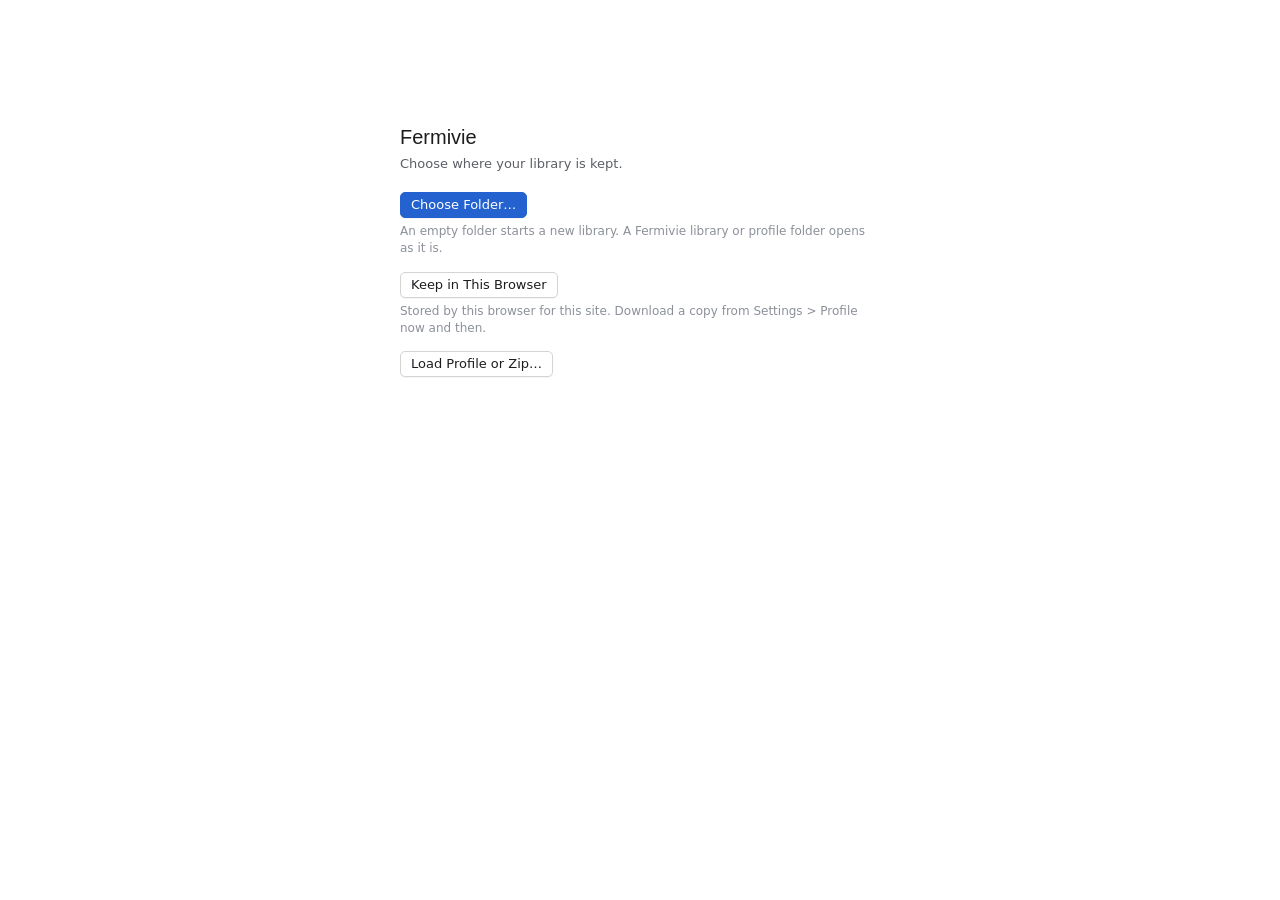
<file: index.html>
<!doctype html>
<html lang="en">
<head>
<meta charset="utf-8">
<meta http-equiv="Content-Security-Policy" content="default-src 'self'; script-src 'self'; style-src 'self' 'unsafe-inline'; img-src 'self' data: blob:; font-src 'self' data:; connect-src 'self' blob: data: https://arxiv.org https://export.arxiv.org https://api.crossref.org https://api.openalex.org https://api.datacite.org https://api.semanticscholar.org https://www.ebi.ac.uk https://inspirehep.net https://journals.aps.org; worker-src 'self' blob:; frame-src 'none'; object-src 'none'; base-uri 'self'; form-action 'none'">
<meta name="referrer" content="no-referrer">
<meta name="viewport" content="width=device-width, initial-scale=1">
<!--pm-settings-->
<script src="js/boot.js?v=11"></script>
<title>Fermivie</title>
<link rel="icon" href="data:,">
<link rel="stylesheet" href="css/base.css?v=11">
<link rel="stylesheet" href="css/library.css?v=11">
<link rel="stylesheet" href="css/reader.css?v=11">
<link rel="stylesheet" href="css/palette.css?v=11">
<link rel="stylesheet" href="css/settings.css?v=11">
<link rel="stylesheet" href="css/web.css?v=11">
</head>
<body>
<div id="app">
  <nav id="tabbar" class="tabbar" role="tablist" aria-label="Open tabs"></nav>
  <section id="view-library" class="view" aria-label="Library" hidden></section>
  <section id="view-reader" class="view" aria-label="Reader" hidden></section>
  <section id="view-settings" class="view" aria-label="Settings" hidden></section>
</div>
<div id="dropzone" class="dropzone" hidden><div class="dropzone__box"><b>Drop PDFs to add them</b><span id="dropzoneScope"></span></div></div>
<div id="overlay-root"></div>
<div id="toast" class="toast" role="status" aria-live="polite" hidden></div>
<script src="vendor/pdf.min.js"></script>
<script type="module" src="js/app.js?v=11"></script>
</body>
</html>
</file>
<file: css/base.css>
/* Fermivie — tokens, shell, shared controls. Plain desktop look (see CONTRACT.md §6). */
:root {
  color-scheme: light;
  --font: -apple-system, BlinkMacSystemFont, "Segoe UI", system-ui, sans-serif;
  --mono: ui-monospace, "SF Mono", Menlo, Consolas, monospace;

  --bg: #ffffff;            /* content panes, table */
  --bg-side: #f4f4f3;       /* sidebars */
  --bg-bar: #ececea;        /* tab bar, toolbars */
  --bg-input: #ffffff;
  --bg-sunken: #f7f7f6;
  --row-alt: #f8f8f7;
  --hover: rgba(0, 0, 0, .06);
  --active: rgba(0, 0, 0, .1);
  --line: #d4d4d1;
  --line-soft: #e5e5e2;
  --text: #1d1d1f;
  --text-2: #5c5f66;
  --text-3: #8c9099;
  --accent: #2462d0;
  --accent-text: #1f56b8;
  --sel: #2462d0;
  --sel-text: #ffffff;
  --sel-weak: #d9e3f5;
  --focus: #3b78e7;
  --danger: #b3261e;
  --ok: #217a45;
  --warn: #8a5a00;
  --paper-bg: #d8d8d5;     /* behind PDF pages */
  --shadow-pop: 0 10px 28px rgba(0, 0, 0, .18), 0 0 0 1px rgba(0, 0, 0, .08);

  /* mark colours come from js/marktypes.js (class mt-<type>); these are fallbacks */
  --q: #d49a12;  --q-bg: rgba(212, 154, 18, .26);
  --r: #cf5683;  --r-bg: rgba(207, 86, 131, .26);
  --e: #2a9c85;  --e-bg: rgba(42, 156, 133, .26);
  --mt: #7b8595; --mt-ink: #4c5463; --mt-tag: #4c5463; --mt-wash: rgba(123,133,149,.26); --mt-soft: rgba(123,133,149,.08);
  --ctl-shadow: 0 1px 0 rgba(0, 0, 0, .04);

  /* sizes (Settings > Appearance > Density) */
  --tab-h: 34px; --bar-h: 36px; --row-h: 24px; --ctl-h: 26px;
  --vtabs-w: 220px;
}
/* dark: follows the system unless Settings forces a theme (<html data-theme="light|dark">) */
@media (prefers-color-scheme: dark) {
  :root:not([data-theme="light"]) {
    color-scheme: dark;
    --bg: #1e1e1e;
    --bg-side: #252525;
    --bg-bar: #2b2b2b;
    --bg-input: #1a1a1a;
    --bg-sunken: #222;
    --row-alt: #222222;
    --hover: rgba(255, 255, 255, .07);
    --active: rgba(255, 255, 255, .12);
    --line: #3b3b3b;
    --line-soft: #313131;
    --text: #e6e6e6;
    --text-2: #a7a9ad;
    --text-3: #7d8086;
    --accent: #5b95f0;
    --accent-text: #7aa9f3;
    --sel: #2f63c4;
    --sel-text: #ffffff;
    --sel-weak: #2a3a55;
    --focus: #5b95f0;
    --danger: #f08070;
    --ok: #63c08a;
    --warn: #e0b050;
    --paper-bg: #3a3a3a;
    --shadow-pop: 0 12px 30px rgba(0, 0, 0, .5), 0 0 0 1px rgba(255, 255, 255, .08);
    --ctl-shadow: none;
    --mt-ink: #aeb6c3;
  }
}
:root[data-theme="dark"] {
  color-scheme: dark;
  --bg: #1e1e1e;
  --bg-side: #252525;
  --bg-bar: #2b2b2b;
  --bg-input: #1a1a1a;
  --bg-sunken: #222;
  --row-alt: #222222;
  --hover: rgba(255, 255, 255, .07);
  --active: rgba(255, 255, 255, .12);
  --line: #3b3b3b;
  --line-soft: #313131;
  --text: #e6e6e6;
  --text-2: #a7a9ad;
  --text-3: #7d8086;
  --accent: #5b95f0;
  --accent-text: #7aa9f3;
  --sel: #2f63c4;
  --sel-text: #ffffff;
  --sel-weak: #2a3a55;
  --focus: #5b95f0;
  --danger: #f08070;
  --ok: #63c08a;
  --warn: #e0b050;
  --paper-bg: #3a3a3a;
  --shadow-pop: 0 12px 30px rgba(0, 0, 0, .5), 0 0 0 1px rgba(255, 255, 255, .08);
  --ctl-shadow: none;
  --mt-ink: #aeb6c3;
}
:root[data-theme="light"] { color-scheme: light; }

* { box-sizing: border-box; }
[hidden] { display: none !important; }
html, body { height: 100%; margin: 0; }
body { background: var(--bg); color: var(--text); font: 13px/1.4 var(--font); overflow: hidden; -webkit-font-smoothing: antialiased; }
button, input, select, textarea { font: inherit; color: inherit; }
button { cursor: default; }
a { color: var(--accent-text); text-decoration: none; }
a:hover { text-decoration: underline; }
kbd { font: 11px var(--mono); color: var(--text-3); }
:focus-visible { outline: 2px solid var(--focus); outline-offset: 1px; }
.sr { position: absolute; width: 1px; height: 1px; overflow: hidden; clip: rect(0 0 0 0); white-space: nowrap; }
.num { font-variant-numeric: tabular-nums; }
.muted { color: var(--text-2); }
.faint { color: var(--text-3); }
.grow { flex: 1; }

/* ------------------------------------------------------------------ shell */
#app { height: 100%; display: flex; flex-direction: column; }
.view { flex: 1; min-height: 0; min-width: 0; display: flex; flex-direction: column; }

/* tab bar (top). Settings > General > Tabs can move it down the left side: see "vertical tabs" below */
.tabbar { height: var(--tab-h); flex: none; display: flex; align-items: stretch; background: var(--bg-bar); border-bottom: 1px solid var(--line); }
.tabbar__list { flex: 1; min-width: 0; display: flex; align-items: stretch; overflow-x: auto; overflow-y: hidden; scrollbar-width: none; }
.tabbar__list::-webkit-scrollbar { display: none; }
.tabbar__searchbtn { flex: none; align-self: center; margin: 0 4px 0 2px; }
.tabbar__more { flex: none; align-self: center; margin-left: 2px; }
.tab { position: relative; display: flex; align-items: center; gap: 7px; flex: none; min-width: 0; max-width: 240px; padding: 0 8px 0 12px; border: 0; border-right: 1px solid var(--line); background: transparent; color: var(--text-2); white-space: nowrap; }
.tab:hover { background: var(--hover); color: var(--text); }
.tab[aria-selected="true"] { background: var(--bg); color: var(--text); }
.tab--library { padding-right: 14px; font-weight: 600; }
.tab--settings { padding: 0 11px; }
.tab__text { display: flex; flex-direction: column; min-width: 0; flex: 1; }
.tab__label { overflow: hidden; text-overflow: ellipsis; }
.tab--paper { flex: 0 1 auto; min-width: 104px; }      /* top bar: paper tabs shrink before the strip scrolls */
.tab__ver { margin-right: 3px; font-size: 12px; color: var(--text-3); }
.tab[aria-selected="true"] .tab__ver { color: var(--text-2); }
.tab__sub { display: none; }
.tab__close { width: 18px; height: 18px; flex: none; display: grid; place-items: center; border: 0; border-radius: 3px; background: transparent; color: var(--text-3); padding: 0; }
.tab__close:hover { background: var(--active); color: var(--text); }
.tab svg.ic { width: 15px; height: 15px; flex: none; }

/* ------------------------------------------------------------------ controls */
.ic { width: 16px; height: 16px; display: block; stroke: currentColor; fill: none; stroke-width: 1.5; stroke-linecap: round; stroke-linejoin: round; }
.btn { height: var(--ctl-h); display: inline-flex; align-items: center; gap: 6px; padding: 0 10px; border: 1px solid var(--line); border-radius: 5px; background: var(--bg-input); color: var(--text); white-space: nowrap; box-shadow: var(--ctl-shadow); font-weight: 500; }
.btn .ic { width: 15px; height: 15px; color: var(--text-2); }
.btn--primary .ic { color: inherit; }
.btn:hover { background: var(--bg-sunken); }
.btn:active { background: var(--active); }
.btn:disabled { opacity: .5; }
.btn--primary { background: var(--accent); border-color: var(--accent); color: #fff; }
.btn--primary:hover { background: var(--accent); filter: brightness(1.06); }
.btn--danger { color: var(--danger); }
.btn--small { height: 22px; padding: 0 8px; font-size: 12px; }
.ibtn { width: 28px; height: var(--ctl-h); display: inline-grid; place-items: center; border: 1px solid transparent; border-radius: 5px; background: transparent; color: var(--text-2); padding: 0; }
.ibtn:hover { background: var(--hover); color: var(--text); }
.ibtn:active { background: var(--active); color: var(--text); }
.ibtn[aria-pressed="true"] { background: var(--bg-input); border-color: var(--line); color: var(--text); box-shadow: var(--ctl-shadow); }

/* segmented control: related buttons sharing one frame (zoom, tool switch) */
.segctl { display: inline-flex; align-items: stretch; height: var(--ctl-h); border: 1px solid var(--line); border-radius: 5px; background: var(--bg-input); box-shadow: var(--ctl-shadow); }
.segctl > .zoomwrap { display: flex; }
.segctl__btn { display: inline-flex; align-items: center; gap: 5px; height: 100%; padding: 0 9px; border: 0; border-left: 1px solid var(--line-soft); background: transparent; color: var(--text-2); font-weight: 500; white-space: nowrap; }
.segctl > :first-child, .segctl > :first-child .segctl__btn { border-left: 0; border-radius: 4px 0 0 4px; }
.segctl > :last-child { border-radius: 0 4px 4px 0; }
.segctl__btn:hover { background: var(--hover); color: var(--text); }
.segctl__btn--icon { padding: 0 6px; }
.segctl__btn .ic { width: 15px; height: 15px; }
.segctl__btn[aria-checked="true"] { background: var(--active); color: var(--text); }
.ibtn:disabled { opacity: .4; }
.input, .select, .textarea { height: var(--ctl-h); padding: 0 8px; border: 1px solid var(--line); border-radius: 4px; background: var(--bg-input); color: var(--text); }
.input:focus, .select:focus, .textarea:focus { outline: none; border-color: var(--focus); box-shadow: 0 0 0 2px color-mix(in srgb, var(--focus) 25%, transparent); }
.textarea { height: auto; padding: 6px 8px; line-height: 1.45; resize: vertical; }
.select { padding-right: 22px; appearance: none; background-image: linear-gradient(45deg, transparent 50%, var(--text-3) 50%), linear-gradient(135deg, var(--text-3) 50%, transparent 50%); background-position: calc(100% - 12px) 55%, calc(100% - 8px) 55%; background-size: 4px 4px; background-repeat: no-repeat; }
.search { position: relative; display: flex; align-items: center; }
.search .ic { position: absolute; left: 7px; width: 14px; height: 14px; color: var(--text-3); pointer-events: none; }
.search .input { padding-left: 26px; width: 100%; }
.toolbar { height: var(--bar-h); flex: none; display: flex; align-items: center; gap: 4px; padding: 0 8px; background: var(--bg-bar); border-bottom: 1px solid var(--line); }
.toolbar__sep { width: 1px; height: 18px; background: var(--line); margin: 0 4px; }
.splitter { width: 5px; margin: 0 -2px; flex: none; cursor: col-resize; position: relative; z-index: 5; }
.splitter:hover, .splitter.dragging { background: color-mix(in srgb, var(--focus) 35%, transparent); }
.sq { display: inline-block; width: 3px; height: 12px; flex: none; background: var(--mt); }
.tlabel { color: var(--mt-ink); font-weight: 600; }
.empty { color: var(--text-2); padding: 28px 20px; text-align: center; line-height: 1.5; }

/* ------------------------------------------------------------------ menus, popovers, dialogs */
#overlay-root { position: fixed; inset: 0; pointer-events: none; z-index: 1000; }
#overlay-root > * { pointer-events: auto; }
.menu { position: fixed; min-width: 180px; max-width: 320px; max-height: calc(100vh - 16px); overflow-y: auto; padding: 4px; border-radius: 6px; background: var(--bg); box-shadow: var(--shadow-pop); font-size: 13px; outline: none; }
.menu__item { display: flex; align-items: center; gap: 8px; width: 100%; height: 24px; padding: 0 10px 0 8px; border: 0; border-radius: 4px; background: transparent; text-align: left; color: var(--text); white-space: nowrap; }
.menu__item:disabled { color: var(--text-3); }
.menu__item.is-active:not(:disabled) { background: var(--sel); color: var(--sel-text); }
.menu__item.is-active:not(:disabled) kbd, .menu__item.is-active:not(:disabled) .menu__chev { color: inherit; opacity: .8; }
.menu__check { width: 14px; flex: none; text-align: center; }
.menu__label { flex: 1; overflow: hidden; text-overflow: ellipsis; }
.menu__chev { color: var(--text-3); }
.menu__sep { height: 1px; margin: 4px 6px; background: var(--line-soft); }
.menu__head { padding: 4px 10px 2px 30px; font-size: 12px; color: var(--text-3); }
.popover { position: fixed; padding: 12px; border-radius: 6px; background: var(--bg); box-shadow: var(--shadow-pop); }
.scrim { position: fixed; inset: 0; background: rgba(0, 0, 0, .25); display: grid; place-items: center; }
.dialog { width: min(420px, calc(100vw - 32px)); padding: 18px 18px 14px; border-radius: 8px; background: var(--bg); box-shadow: var(--shadow-pop); }
.dialog h2 { margin: 0 0 6px; font-size: 14px; font-weight: 600; }
.dialog p { margin: 0 0 12px; color: var(--text-2); line-height: 1.45; }
.dialog .input, .dialog .textarea { width: 100%; margin-bottom: 12px; }
.dialog__actions { display: flex; justify-content: flex-end; gap: 8px; }

.toast { position: fixed; left: 50%; bottom: 18px; transform: translateX(-50%); z-index: 1100; max-width: min(560px, calc(100vw - 32px)); padding: 7px 12px; border-radius: 6px; background: #2b2b2b; color: #f2f2f2; font-size: 12.5px; box-shadow: var(--shadow-pop); }
.toast.is-error { background: #6b1d17; }

.dropzone { position: fixed; inset: 0; z-index: 900; display: grid; place-items: center; background: color-mix(in srgb, var(--accent) 12%, transparent); border: 2px dashed var(--accent); pointer-events: none; }
.dropzone__box { display: flex; flex-direction: column; align-items: center; gap: 4px; padding: 16px 22px; border-radius: 8px; background: var(--bg); box-shadow: var(--shadow-pop); }
.dropzone__box span { color: var(--text-2); font-size: 12px; }

@media (prefers-reduced-motion: reduce) { * { animation: none !important; transition: none !important; } }

/* ------------------------------------------------------------------ mark types editor */
.mte-editor { width: min(720px, calc(100vw - 32px)); padding: 0; display: flex; flex-direction: column; max-height: calc(100vh - 48px); }
.mte-head { padding: 16px 18px 10px; border-bottom: 1px solid var(--line-soft); }
.mte-head h2 { margin: 0 0 4px; font-size: 14px; font-weight: 600; }
.mte-head p { margin: 0; color: var(--text-2); font-size: 12.5px; line-height: 1.45; }
.mte-body { display: flex; min-height: 0; flex: 1; }
.mte-side { width: 210px; flex: none; display: flex; flex-direction: column; border-right: 1px solid var(--line-soft); background: var(--bg-side); }
.mte-list { flex: 1; overflow: auto; padding: 6px; }
.mte-row { display: flex; align-items: center; gap: 8px; width: 100%; height: 28px; padding: 0 8px 0 0; border: 0; border-radius: 4px; background: transparent; text-align: left; color: var(--text); }
.mte-row:hover { background: var(--hover); }
.mte-row[aria-selected="true"] { background: var(--sel-weak); }
.mte-row__rule { width: 3px; align-self: stretch; margin: 5px 0; background: var(--mt); border-radius: 0; }
.mte-row__name { flex: 1; overflow: hidden; text-overflow: ellipsis; white-space: nowrap; color: var(--mt-ink); font-weight: 600; }
.mte-row__meta { font-size: 11.5px; color: var(--text-3); }
.mte-sidefoot { padding: 8px; border-top: 1px solid var(--line-soft); }
.mte-form { flex: 1; overflow: auto; padding: 14px 18px; display: flex; flex-direction: column; gap: 12px; }
.mte-field { display: flex; flex-direction: column; gap: 4px; }
.mte-field__lbl { font-size: 12px; font-weight: 600; color: var(--text-2); }
.mte-field__hint { font-size: 11.5px; color: var(--text-3); line-height: 1.4; }
.mte-field .input, .mte-field .textarea { width: 100%; }
.mte-two { display: grid; grid-template-columns: 1fr 1fr; gap: 12px; }
.mte-swatches { display: flex; gap: 6px; flex-wrap: wrap; }
.mte-swatch { width: 26px; height: 20px; border: 1px solid var(--line); border-radius: 4px; padding: 3px; background: var(--bg-input); }
.mte-swatch::before { content: ""; display: block; width: 100%; height: 100%; border-radius: 2px; background: var(--sw); }
.mte-swatch[aria-checked="true"] { border-color: var(--text); box-shadow: 0 0 0 1px var(--text); }
.mte-checks { display: flex; flex-direction: column; gap: 6px; font-size: 13px; }
.mte-check { display: flex; align-items: center; gap: 6px; }
.mte-formfoot { display: flex; gap: 6px; align-items: center; padding-top: 4px; }
.mte-err { margin: 0; color: var(--danger); font-size: 12.5px; }
.mte-editor .dialog__actions { padding: 10px 18px 14px; border-top: 1px solid var(--line-soft); align-items: center; }
@media (max-width: 640px) { .mte-body { flex-direction: column; } .mte-side { width: auto; max-height: 160px; border-right: 0; border-bottom: 1px solid var(--line-soft); } .mte-two { grid-template-columns: 1fr; } }

/* keyboard shortcuts sheet */
.dialog--keys { width: min(560px, calc(100vw - 32px)); }
.keys { display: grid; grid-template-columns: max-content 1fr; gap: 5px 16px; margin: 10px 0 14px; font-size: 12.5px; max-height: 60vh; overflow: auto; }
.keys__head { grid-column: 1 / -1; font-weight: 600; color: var(--text-2); margin-top: 8px; padding-bottom: 3px; border-bottom: 1px solid var(--line-soft); }
.keys__k { font: 12px var(--mono); color: var(--text); white-space: nowrap; }
.keys__v { color: var(--text-2); }

.tab.is-dragging { opacity: .5; }
.tab.is-drop-before { box-shadow: inset 2px 0 0 var(--accent); }
.tab.is-drop-after { box-shadow: inset -2px 0 0 var(--accent); }

/* ------------------------------------------------------------------ vertical tabs (<html data-tabs="vertical">) */
:root[data-tabs="vertical"] #app { flex-direction: row; }
.tabbar--v { position: relative; width: var(--vtabs-w); height: auto; flex-direction: column; border-bottom: 0; border-right: 1px solid var(--line); background: var(--bg-side); }
.tabbar--v .tabbar__list { flex-direction: column; overflow-x: hidden; overflow-y: auto; padding: 2px 6px 6px; gap: 1px; scrollbar-width: thin; }
.tabbar--v .tab { max-width: none; min-width: 0; width: 100%; flex: none; gap: 8px; min-height: 28px; padding: 4px 4px 4px 8px; border: 0; border-radius: 4px; color: var(--text); text-align: left; }
.tabbar--v .tab:hover { background: var(--hover); }
.tabbar--v .tab[aria-selected="true"] { background: var(--sel-weak); color: var(--text); }
.tabbar--v .tab--library { padding-right: 8px; font-weight: 400; }
.tabbar--v .tab--paper { align-items: flex-start; }
.tabbar--v .tab--paper > svg.ic { margin-top: 1px; color: var(--text-3); }
.tabbar--v .tab__label { white-space: normal; display: -webkit-box; -webkit-box-orient: vertical; -webkit-line-clamp: 2; line-height: 1.3; overflow-wrap: anywhere; }
.tabbar--v .tab--fixed .tab__label { display: block; white-space: nowrap; }
.tabbar--v .tab__sub { display: block; overflow: hidden; text-overflow: ellipsis; white-space: nowrap; font-size: 12px; color: var(--text-3); }
.tabbar--v .tab__close { visibility: hidden; margin-left: auto; }
.tabbar--v .tab:hover .tab__close, .tabbar--v .tab[aria-selected="true"] .tab__close, .tabbar--v .tab:focus-visible .tab__close { visibility: visible; }
.tabbar--v .tab.is-drop-before { box-shadow: inset 0 2px 0 var(--accent); }
.tabbar--v .tab.is-drop-after { box-shadow: inset 0 -2px 0 var(--accent); }
.tabbar__sep { flex: none; height: 1px; margin: 5px 4px; background: var(--line-soft); }
.tabbar__top { flex: none; height: var(--bar-h); display: flex; align-items: center; padding: 0 6px; margin-bottom: 4px; background: var(--bg-bar); border-bottom: 1px solid var(--line); }
.tabbar__search { flex: 1; min-width: 0; display: flex; align-items: center; gap: 7px; height: var(--ctl-h); padding: 0 8px; border: 1px solid var(--line); border-radius: 5px; background: var(--bg-input); color: var(--text-3); text-align: left; box-shadow: var(--ctl-shadow); }
.tabbar__search:hover { color: var(--text-2); }
.tabbar__search .ic { width: 14px; height: 14px; flex: none; }
.tabbar__searchlabel { flex: 1; }
.tabbar__foot { flex: none; display: flex; justify-content: flex-end; padding: 4px 6px; border-top: 1px solid var(--line-soft); }
.tabbar__splitter { position: absolute; top: 0; bottom: 0; right: -3px; width: 6px; cursor: col-resize; z-index: 6; }
.tabbar__splitter:hover, .tabbar__splitter.dragging { background: color-mix(in srgb, var(--focus) 35%, transparent); }
/* narrowed to icons */
.tabbar--v.is-min { width: 46px; }
.tabbar--v.is-min .tabbar__list { padding: 2px 5px 6px; }
.tabbar--v.is-min .tab { justify-content: center; padding: 6px 0; }
.tabbar--v.is-min .tab__text, .tabbar--v.is-min .tab__label, .tabbar--v.is-min .tab__close,
.tabbar--v.is-min .tabbar__searchlabel, .tabbar--v.is-min .tabbar__search kbd { display: none; }
.tabbar--v.is-min .tabbar__top { padding: 0 5px; }
.tabbar--v.is-min .tabbar__search { justify-content: center; padding: 0; }
.tabbar--v.is-min .tabbar__foot { justify-content: center; }
.tabbar--v.is-min-preview { opacity: .6; }

/* ------------------------------------------------------------------ compact density (<html data-density="compact">) */
:root[data-density="compact"] { --tab-h: 29px; --bar-h: 31px; --row-h: 20px; --ctl-h: 22px; }
:root[data-density="compact"] .menu__item { height: 22px; }
:root[data-density="compact"] .lib-row, :root[data-density="compact"] .lib-thead, :root[data-density="compact"] .coll-row { height: var(--row-h); }
:root[data-density="compact"] .tabbar--v .tab { min-height: 24px; padding-top: 2px; padding-bottom: 2px; }
</file>
<file: css/library.css>
/* Library view (CONTRACT.md §5.1, §6). Tokens from base.css only. */
.lib { flex: 1; min-height: 0; display: flex; flex-direction: column; position: relative; }
.lib-toolbar .lib-search { flex: 0 1 300px; width: 300px; min-width: 110px; max-width: 40vw; }
.lib-toolbar > .ibtn, .lib-toolbar > .btn { flex: none; }   /* icon buttons keep 28 px; the search field gives way */
.lib-toolbar .btn .ic { width: 14px; height: 14px; }
.lib-only-narrow-pane, .lib-only-narrow-side { display: none !important; }
.lib.is-narrow-pane .lib-only-narrow-pane, .lib.is-narrow-side .lib-only-narrow-side { display: inline-grid !important; }

.lib-body { flex: 1; min-height: 0; display: flex; position: relative; overflow: hidden; }

/* ------------------------------------------------------------------ collections */
.lib-side { flex: none; min-width: 0; display: flex; flex-direction: column; background: var(--bg-side); border-right: 1px solid var(--line); overflow-y: auto; padding: 6px 0 12px; }
.lib-coll { outline: none; }
.coll-row { display: flex; align-items: center; gap: 6px; height: 24px; padding-right: 10px; color: var(--text); white-space: nowrap; user-select: none; }
.coll-row:hover { background: var(--hover); }
.coll-row .ic { width: 15px; height: 15px; flex: none; color: var(--text-2); }
.coll-row.is-sel { background: var(--sel-weak); }
.lib-side:focus-within .coll-row.is-sel { background: var(--sel); color: var(--sel-text); }
.lib-side:focus-within .coll-row.is-sel .ic, .lib-side:focus-within .coll-row.is-sel .coll-count { color: var(--sel-text); }
.coll-row.is-drop { background: var(--sel-weak); box-shadow: inset 0 0 0 1px var(--sel); }
.coll-twisty { width: 12px; flex: none; display: grid; place-items: center; color: var(--text-3); }
.coll-twisty .ic { width: 11px; height: 11px; color: inherit; }
.coll-label { flex: 1; min-width: 0; overflow: hidden; text-overflow: ellipsis; }
.coll-count { flex: none; color: var(--text-3); font-size: 12px; }
.coll-head { display: flex; align-items: center; height: 26px; margin-top: 10px; padding: 0 4px 0 12px; font-size: 12px; font-weight: 600; color: var(--text-2); }
.coll-head .coll-add { width: 22px; height: 22px; }
.coll-head .coll-add .ic { width: 14px; height: 14px; }
.coll-hint { padding: 2px 12px 2px 26px; font-size: 12px; color: var(--text-3); }
.lib-tags { padding: 0 0 4px; }
.tag-cloud { display: flex; flex-wrap: wrap; gap: 2px 10px; padding: 2px 12px; }
.tag-link { border: 0; background: none; padding: 1px 0; font-size: 12px; color: var(--text-2); text-align: left; }
.tag-link:hover { color: var(--text); text-decoration: underline; }
.tag-link.is-on { color: var(--accent-text); font-weight: 600; }

/* ------------------------------------------------------------------ item table */
.lib-main { flex: 1; min-width: 0; display: flex; flex-direction: column; background: var(--bg); overflow-x: auto; overflow-y: hidden; }
.lib-thead, .lib-row { display: grid; grid-template-columns: var(--lib-cols); min-width: var(--lib-minw); }
.lib-thead { flex: none; height: 24px; border-bottom: 1px solid var(--line); background: var(--bg); font-size: 12px; color: var(--text-2); user-select: none; }
.th { position: relative; display: flex; align-items: center; gap: 4px; padding: 0 8px; border-right: 1px solid var(--line-soft); min-width: 0; white-space: nowrap; }
.th:hover { background: var(--hover); }
.th.is-sorted { color: var(--text); font-weight: 600; }
.th__label { overflow: hidden; text-overflow: ellipsis; }
.th__dir { width: 11px; height: 11px; flex: none; color: var(--text-2); }
.th__grip { position: absolute; top: 0; right: -3px; width: 6px; height: 100%; cursor: col-resize; z-index: 2; }
.lib-thead { overflow: hidden; }   /* the last column's grip must not add a sideways scroll */
.lib-tbody { flex: 1; min-height: 0; overflow-y: auto; outline: none; min-width: var(--lib-minw); }
.lib-row { height: 24px; align-items: center; color: var(--text); user-select: none; }
.lib-row.is-alt { background: var(--row-alt); }
.lib-row.is-sel { background: var(--sel-weak); }
.lib-tbody:focus .lib-row.is-sel { background: var(--sel); color: var(--sel-text); }
.lib-tbody:focus .lib-row.is-sel .td__note, .lib-tbody:focus .lib-row.is-sel .td { color: var(--sel-text); }
.lib-row.is-trashed .td { color: var(--text-3); }
.td { min-width: 0; padding: 0 8px; overflow: hidden; text-overflow: ellipsis; white-space: nowrap; }
.td--authors, .td--venue, .td--added { color: var(--text-2); }
.td--title { display: flex; align-items: baseline; gap: 8px; }
.td__text { min-width: 0; overflow: hidden; text-overflow: ellipsis; }
.td__note { flex: none; font-size: 12px; color: var(--text-3); }
.td__text sub, .td__text sup, .ip-title sub, .ip-title sup { font-size: .75em; line-height: 0; }
.tex-inline b { font-weight: 600; }
.td--marks { display: flex; align-items: center; gap: 7px; }
.td--marks .mk-n { min-width: 18px; margin-right: 3px; }
.mk-bar { display: inline-flex; width: 34px; height: 4px; background: var(--line-soft); overflow: hidden; }
.mk-seg { display: block; height: 100%; background: var(--mt); min-width: 2px; }
.lib-row.is-sel .mk-bar { box-shadow: 0 0 0 1px rgba(255,255,255,.6); }
.lib-tbody .empty { min-width: 0; }
.lib-drag-ghost { position: fixed; top: -100px; left: 0; padding: 3px 8px; border-radius: 4px; background: var(--sel); color: var(--sel-text); font-size: 12px; white-space: nowrap; }

/* ------------------------------------------------------------------ item pane */
.lib-pane { flex: none; min-width: 0; overflow-y: auto; background: var(--bg-side); border-left: 1px solid var(--line); }
.ip { padding: 12px 14px 24px; }
.ip-hint { padding: 28px 18px; color: var(--text-2); text-align: center; }
.ip-head { padding-bottom: 10px; }
.ip-title { font-size: 15px; font-weight: 600; line-height: 1.3; margin: 0 0 4px; }
.ip-title.ip-val { margin-left: -4px; padding: 2px 4px; }
.ip-title .ip-edit { font-size: 15px; font-weight: 600; width: 100%; }
.ip-title--static { padding: 0; }
.ip-authors { color: var(--text); font-size: 12px; margin-bottom: 2px; }
.ip-meta { color: var(--text-2); font-size: 12px; }
.ip-actions { display: flex; gap: 6px; margin-top: 10px; }
.ip-actions--wrap { flex-wrap: wrap; }
.ip-actions--small { margin-top: 6px; }
.ip-actions .btn .ic { width: 14px; height: 14px; }
.ip-sec { border-top: 1px solid var(--line); padding: 8px 0 10px; }
.ip-sec__head { display: flex; align-items: center; gap: 8px; min-height: 24px; margin-bottom: 4px; }
.ip-sec__head.is-toggle { user-select: none; }
.ip-sec__head.is-toggle:hover .ip-sec__title { color: var(--text); }
.ip-sec__title { flex: 1; display: flex; align-items: center; gap: 4px; margin: 0; font-size: 13px; font-weight: 600; color: var(--text); }
.ip-sec__tw { width: 12px; height: 12px; color: var(--text-3); }
.ip-grid { display: grid; grid-template-columns: 74px minmax(0, 1fr); column-gap: 8px; row-gap: 1px; align-items: start; }
.ip-k { font-size: 12px; color: var(--text-2); text-align: right; padding-top: 4px; line-height: 1.35; }
.ip-val { min-height: 22px; padding: 2px 4px; border-radius: 3px; overflow-wrap: anywhere; line-height: 1.4; }
.ip-val:not(.ip-val--ro):not(.is-editing):hover { background: var(--hover); }
.ip-val.is-editing { padding: 0; }
.ip-val--ro { color: var(--text-2); font-size: 12px; padding-top: 4px; }
.ip-edit { width: 100%; }
textarea.ip-edit { resize: vertical; }
.ip-select { width: 100%; height: 24px; }
.ip-empty { color: var(--text-3); }
.ip-pad { padding: 2px 0; font-size: 12px; }
.ip-link { overflow-wrap: anywhere; }
.ip-abs__text { color: var(--text); line-height: 1.5; overflow-wrap: break-word; user-select: text; }
.ip-abs__p { margin: 0 0 8px; }
.ip-abs__p:last-child { margin-bottom: 0; }
.ip-abs__text sub, .ip-abs__text sup { font-size: .75em; line-height: 0; }
.ab-math .katex { font-size: 1.08em; }
.ab-math:not(.is-tex) { font-style: normal; }
.ab-math--display { display: block; margin: 6px 0; overflow-x: auto; overflow-y: hidden; text-align: center; }
.ab-math--display .katex-display { margin: 0; }
.ip-att-list { display: flex; flex-direction: column; }
.ip-att { display: flex; align-items: center; gap: 6px; width: 100%; min-height: 24px; padding: 2px 4px; border: 0; border-radius: 3px; background: none; text-align: left; color: var(--text); }
.ip-att:hover { background: var(--hover); }
.ip-att .ic { width: 15px; height: 15px; flex: none; color: var(--text-2); }
.ip-att__label { flex: 1; min-width: 0; overflow: hidden; text-overflow: ellipsis; white-space: nowrap; }
.ip-att.is-primary .ip-att__label { font-weight: 600; }
.ip-att__meta { flex: none; font-size: 12px; color: var(--text-3); }
.ip-notes__ta { width: 100%; min-height: 140px; display: block; background: var(--bg-input); }
.ip-notes__st { font-size: 12px; min-height: 18px; padding-top: 3px; }
.ip-tag-list { display: flex; flex-direction: column; margin-bottom: 4px; }
.ip-tag { display: flex; align-items: center; justify-content: space-between; min-height: 22px; padding-left: 4px; border-radius: 3px; }
.ip-tag:hover { background: var(--hover); }
.ip-tag__x { width: 20px; height: 20px; opacity: 0; }   /* opacity, not visibility: it stays reachable with Tab */
.ip-tag:hover .ip-tag__x, .ip-tag__x:focus-visible { opacity: 1; }
.ip-tag__x .ic { width: 12px; height: 12px; }
.ip-tags__add { width: 100%; height: 24px; }
.ip-proj { display: flex; align-items: center; gap: 6px; min-height: 22px; }
.ip-proj input { margin: 0; }
.ip-multi { margin: 12px 0 0; padding: 0 0 0 16px; color: var(--text-2); font-size: 12px; line-height: 1.6; }

/* ------------------------------------------------------------------ add popover */
.lib-add { width: 400px; max-width: calc(100vw - 32px); display: flex; flex-direction: column; gap: 8px; }
.lib-add__row { display: flex; align-items: center; gap: 8px; }
.lib-add__input { flex: 1; height: 26px; min-height: 26px; padding-top: 4px; padding-bottom: 4px; resize: none; overflow-y: auto; white-space: pre; }
.lib-add__hint { font-size: 12px; }
.lib-add__list { display: flex; flex-direction: column; max-height: 220px; overflow-y: auto; }
.lib-add__list:empty { display: none; }
.lib-add__item { display: flex; gap: 10px; align-items: baseline; padding: 3px 0; border-top: 1px solid var(--line-soft); font-size: 12px; }
.lib-add__what { flex: 1; min-width: 0; overflow: hidden; text-overflow: ellipsis; white-space: nowrap; }
.lib-add__st { flex: none; max-width: 55%; color: var(--text-2); text-align: right; }
.lib-add__st.is-ok { color: var(--ok); }
.lib-add__st.is-err { color: var(--danger); white-space: normal; }
.lib-add__picks { display: flex; flex-direction: column; padding: 0 0 4px; }
.lib-add__pick { display: flex; flex-direction: column; align-items: flex-start; gap: 0; width: 100%; padding: 3px 6px; border: 0; border-radius: 3px; background: none; color: var(--text); text-align: left; font-size: 12px; }
.lib-add__pick:hover { background: var(--hover); }
.lib-add__pick-t { max-width: 100%; overflow: hidden; text-overflow: ellipsis; white-space: nowrap; }
.lib-add__pick-m { max-width: 100%; overflow: hidden; text-overflow: ellipsis; white-space: nowrap; color: var(--text-2); }

/* ------------------------------------------------------------------ narrow windows */
.lib.is-narrow-pane .lib-pane, .lib.is-narrow-pane .lib-main + .splitter { display: none; }
.lib.is-narrow-pane.show-pane .lib-pane { display: block; position: absolute; top: 0; right: 0; bottom: 0; z-index: 20; max-width: calc(100% - 40px); }
.lib.is-narrow-side .lib-side, .lib.is-narrow-side .lib-side + .splitter { display: none; }
.lib.is-narrow-side.show-side .lib-side { display: flex; position: absolute; top: 0; left: 0; bottom: 0; z-index: 21; max-width: calc(100% - 40px); }
/* a narrow library (its own width, so a split screen counts): the search takes the room left, the
   buttons with an icon show only the icon (their name stays in aria-label / title), and the toolbar is
   never wider than the library, so the item-pane toggle stays on screen and nothing scrolls sideways */
.lib-toolbar { min-width: 0; overflow: hidden; }
.lib-toolbar .lib-tb__nic { display: none; }
.lib.is-narrow-side .lib-toolbar .lib-search { flex: 1 1 auto; width: auto; min-width: 0; max-width: none; }
.lib.is-narrow-side .lib-toolbar .grow { display: none; }
.lib.is-narrow-side .lib-toolbar .lib-tb__nic { display: block; }
.lib.is-narrow-side .lib-toolbar .btn:has(> .ic) { width: 28px; padding: 0; justify-content: center; }
.lib.is-narrow-side .lib-toolbar .btn:has(> .ic) > .lib-tb__label { display: none; }
/* "Replace the abstract" in the Fetch metadata dialog */
.lib-check { display: flex; align-items: center; gap: 6px; margin: -4px 0 12px; }
.lib-check input { margin: 0; }
.th__dir.is-asc { transform: rotate(180deg); }

/* project sections: To mark / Reference / the user's own, each in the user's order */
.lib-section { display: flex; align-items: center; gap: 6px; height: 30px; padding: 0 6px 0 4px; background: var(--bg-side); border-top: 1px solid var(--line-soft); border-bottom: 1px solid var(--line-soft); position: sticky; top: 0; z-index: 1; }
.lib-section:first-child { border-top: 0; }
:root[data-density="compact"] .lib-section { height: 24px; }
.lib-section__tw { width: 20px; height: 20px; display: grid; place-items: center; border: 0; background: transparent; color: var(--text-3); padding: 0; border-radius: 3px; }
.lib-section__tw:hover { background: var(--hover); color: var(--text); }
.lib-section__tw .ic { width: 14px; height: 14px; }
.lib-section__name { font-weight: 600; font-size: 12.5px; color: var(--text); }
.lib-section__n { font-size: 12px; color: var(--text-3); }
.lib-section__hint { font-size: 12px; color: var(--text-3); margin-left: 6px; }
.lib-section__more { width: 24px; height: 22px; opacity: 0; }
.lib-section:hover .lib-section__more, .lib-section__more:focus-visible { opacity: 1; }
.lib-section.is-drop-into { box-shadow: inset 0 0 0 2px var(--accent); }
.td__rank { display: inline-block; min-width: 18px; margin-right: 6px; color: var(--text-3); font-size: 12px; text-align: right; }
.lib-row.is-sel .td__rank { color: inherit; opacity: .8; }
.lib-row.is-drop-before { box-shadow: inset 0 2px 0 var(--accent); }
.lib-row.is-drop-after { box-shadow: inset 0 -2px 0 var(--accent); }

/* columns dropped when the list is too narrow for them (see applyCols) */
.lib-main.hide-venue .th--venue, .lib-main.hide-venue .td--venue,
.lib-main.hide-added .th--added, .lib-main.hide-added .td--added,
.lib-main.hide-year .th--year, .lib-main.hide-year .td--year,
.lib-main.hide-authors .th--authors, .lib-main.hide-authors .td--authors { display: none; }

/* keyboard focus drawn inside rows and fields, so it is not clipped by the panes */
.coll-row:focus-visible, .ip-sec__head:focus-visible, .ip-val:focus-visible, .ip-att:focus-visible, .lib-section__tw:focus-visible { outline-offset: -2px; }

/* ---- Add papers (many at once) ---- */
.dialog.bulk { width: min(640px, calc(100vw - 32px)); display: flex; flex-direction: column; max-height: calc(100vh - 64px); }
.bulk__input { display: flex; flex-direction: column; gap: 8px; margin-bottom: 10px; }
.bulk__input[hidden] { display: none; }
.dialog .bulk__text { height: auto; min-height: 120px; margin: 0; padding: 6px 8px; resize: vertical; font: 12px/1.45 var(--mono, ui-monospace, monospace); white-space: pre; }
.bulk__row { display: flex; align-items: center; gap: 8px; font-size: 12px; }
.bulk__proj { max-width: 220px; }
.bulk__list { flex: 1 1 auto; min-height: 0; overflow-y: auto; margin-bottom: 8px; }
.bulk__list:empty { display: none; }
.bulk__item { display: flex; align-items: baseline; gap: 10px; padding: 4px 0; border-top: 1px solid var(--line-soft); font-size: 12px; }
.bulk__kind { flex: none; width: 62px; color: var(--text-3, var(--text-2)); font-size: 11px; }
.bulk__what { flex: 1; min-width: 0; overflow: hidden; text-overflow: ellipsis; white-space: nowrap; }
.bulk__st { flex: none; max-width: 45%; color: var(--text-2); text-align: right; white-space: nowrap; overflow: hidden; text-overflow: ellipsis; }
.bulk__st.is-ok { color: var(--ok); }
.bulk__st.is-err { color: var(--danger); white-space: normal; }
.bulk__x { flex: none; border: 0; background: none; color: var(--text-2); cursor: pointer; padding: 0 2px; font-size: 14px; line-height: 1; }
.bulk__x:hover { color: var(--text); }
.bulk__picks { display: flex; flex-direction: column; padding: 0 0 4px 72px; }
.dialog p.bulk__sum { margin: 0 0 10px; font-size: 12px; }
.dialog p.bulk__sum:empty { display: none; }
.bulk .dialog__actions { align-items: center; }
.lib-empty__btn { margin-top: 10px; }
.implib__drop { display: flex; flex-direction: column; gap: 8px; margin-bottom: 12px; font-size: 13px; }
.implib__drop p { margin: 0; }
.implib__drop[hidden], .implib__opts[hidden], .implib__opts label[hidden] { display: none; }
.implib__opts { display: flex; flex-direction: column; gap: 4px; margin-bottom: 10px; font-size: 12px; }
.implib__opts label { display: flex; align-items: center; gap: 6px; }
.dialog.implib.is-drop { outline: 2px dashed var(--accent, #4c7dd3); outline-offset: -6px; }
</file>
<file: css/reader.css>
/* Reader view (CONTRACT.md §5.2, §6). Everything is scoped under .rd. */
.rd { flex: 1; min-height: 0; display: flex; flex-direction: column; position: relative; }
.rd-bar { gap: 6px; }
.rd-title { display: inline-flex; align-items: center; gap: 4px; height: 26px; max-width: 40ch; padding: 0 6px; border: 1px solid transparent; border-radius: 5px; background: transparent; font-weight: 600; color: var(--text); white-space: nowrap; overflow: hidden; }
/* the title text gets the ellipsis (a flex container can't ellipsize its bare text), the chevron stays visible */
.rd-title__text { min-width: 0; overflow: hidden; text-overflow: ellipsis; white-space: nowrap; }
.rd-title:hover { background: var(--hover); border-color: var(--line-soft); }
.rd-title__chev { width: 13px; height: 13px; flex: none; color: var(--text-3); }
.rd-version { max-width: 260px; }
.rd .zoomwrap { position: relative; }
.rd-zoomval { min-width: 52px; justify-content: center; font-variant-numeric: tabular-nums; color: var(--text); }
.rd-bar .segctl { margin: 0 2px; }
.rd-zmenu { position: absolute; top: calc(100% + 4px); left: 50%; transform: translateX(-50%); z-index: 80; min-width: 180px; padding: 4px; border-radius: 6px; background: var(--bg); box-shadow: var(--shadow-pop); }
.rd-zmenu button { display: flex; justify-content: space-between; align-items: center; width: 100%; height: 24px; padding: 0 10px; border: 0; border-radius: 4px; background: transparent; text-align: left; font-variant-numeric: tabular-nums; }
.rd-zmenu button:hover, .rd-zmenu button:focus-visible { background: var(--sel); color: var(--sel-text); outline: none; }
.rd-zmenu button:hover kbd { color: inherit; }
.rd-zmenu hr { border: 0; border-top: 1px solid var(--line-soft); margin: 4px 6px; }
.rd-zmenu__tip { margin: 4px 10px; font-size: 12px; color: var(--text-3); }
.rd .pageind { display: flex; align-items: center; gap: 5px; color: var(--text-2); font-variant-numeric: tabular-nums; }
.rd .pageind { margin-left: 8px; font-size: 12.5px; white-space: nowrap; flex: none; }
.rd .pageind .input { width: 40px; height: 26px; text-align: center; padding: 0 4px; font-variant-numeric: tabular-nums; border-radius: 5px; }
.rd-save { font-size: 12px; color: var(--text-3); white-space: nowrap; margin-right: 4px; }
.rd-save.ok { color: var(--text-3); }
.rd-save.err { color: var(--danger); }
.rd .segctl__btn[aria-pressed="true"] { background: var(--active); color: var(--text); }

/* outline sidebar */
.rd-side { width: 240px; flex: none; display: flex; flex-direction: column; background: var(--bg-side); border-right: 1px solid var(--line); min-height: 0; }
.rd-side__head { padding: 8px 10px 6px; font-weight: 600; font-size: 12.5px; color: var(--text-2); border-bottom: 1px solid var(--line-soft); }
.rd-outline { flex: 1; overflow: auto; padding: 4px; }
.rd-ol { display: block; width: 100%; text-align: left; border: 0; background: transparent; padding: 3px 8px; font-size: 12.5px; color: var(--text); white-space: nowrap; overflow: hidden; text-overflow: ellipsis; border-radius: 3px; }
.rd-ol:hover { background: var(--hover); }
.rd-outline__none { margin: 10px; font-size: 12px; color: var(--text-3); }
@media (max-width: 900px) { .rd-side { position: absolute; left: 0; top: 0; bottom: 0; z-index: 30; box-shadow: var(--shadow-pop); } }

/* layout */
.rd-layout { flex: 1; min-height: 0; display: flex; position: relative; }
.rd .viewwrap { flex: 1; min-width: 0; position: relative; display: flex; }
.rd .viewer { flex: 1; min-width: 0; overflow: auto; background: var(--paper-bg); position: relative; outline: none; overscroll-behavior: contain; }
.rd .pages { display: flex; flex-direction: column; gap: 16px; padding: 22px 36px 80px; min-height: 100%; width: max-content; min-width: 100%; }
.rd .pages > .page { margin-inline: auto; }
.rd .pages > .state { align-self: center; }
.rd .pages.zooming { will-change: transform; }
.rd .state { color: var(--text-2); margin-top: 20vh; text-align: center; }
.rd .state.err { color: var(--danger); }
.rd .page { position: relative; background: #fff; box-shadow: 0 1px 3px rgba(0,0,0,.18), 0 0 0 1px rgba(0,0,0,.06); flex: none; }
.rd .page canvas { position: absolute; display: block; }
.rd .page canvas.thumb { inset: 0; width: 100%; height: 100%; z-index: 0; }
.rd .page canvas.base { inset: 0; width: 100%; height: 100%; z-index: 0; }
.rd .page canvas.detail { z-index: 1; }
.rd .page__num { position: absolute; left: 0; top: -15px; font-size: 11px; color: var(--text-3); user-select: none; -webkit-user-select: none; }

/* pdf.js text layer (offscreen layers skip style/layout: zoom stays fast) */
.rd .textLayer { position: absolute; inset: 0; overflow: hidden; line-height: 1; text-align: initial; text-size-adjust: none; -webkit-text-size-adjust: none; forced-color-adjust: none; transform-origin: 0 0; z-index: 2; content-visibility: auto; }
.rd .textLayer :is(span, br) { color: transparent; position: absolute; white-space: pre; cursor: text; transform-origin: 0% 0%; }
.rd .textLayer span.markedContent { top: 0; height: 0; }
.rd .textLayer ::selection { background: rgba(60, 110, 230, .3); }
.rd .textLayer br::selection { background: transparent; }
.rd .textLayer .endOfContent { display: block; position: absolute; inset: 100% 0 0; z-index: -1; cursor: default; user-select: none; }
.rd .textLayer .endOfContent.active { top: 0; }
.rd.marking .textLayer, .marking .rd .textLayer { cursor: crosshair; }

/* marks overlay + links */
.rd .overlay { position: absolute; inset: 0; z-index: 4; pointer-events: none; }
/* find hits: their own layer after the marks overlay (same stacking, painted on top), never cleared by a marks redraw */
.rd .findlayer { position: absolute; inset: 0; z-index: 4; pointer-events: none; }
.rd .links { position: absolute; inset: 0; z-index: 3; pointer-events: none; }
.rd .lnk { position: absolute; pointer-events: auto; border-radius: 2px; cursor: pointer; }
@media (hover: hover) { .rd .lnk:hover { background: rgba(60, 110, 230, .12); box-shadow: 0 0 0 1px rgba(60, 110, 230, .35); } }
.marking .rd .lnk, .rd.selecting .lnk { pointer-events: none; }
.rd .landing { position: absolute; border-radius: 3px; background: rgba(60, 110, 230, .14); box-shadow: 0 0 0 2px rgba(60, 110, 230, .5); animation: rd-landing 2s ease-out forwards; }
@keyframes rd-landing { 0%, 55% { opacity: 1; } 100% { opacity: 0; } }
.rd-backbtn { position: absolute; left: 50%; bottom: 14px; transform: translateX(-50%); z-index: 45; box-shadow: var(--shadow-pop); }
.rd .preview { position: fixed; z-index: 65; padding: 8px; border-radius: 6px; background: #fff; box-shadow: var(--shadow-pop); pointer-events: none; max-width: calc(100vw - 24px); }
.rd .pv__img canvas { display: block; max-width: 100%; height: auto; }
.rd .pv__lbl { margin: 6px 2px 0; font-size: 12px; color: #5c5f66; }
/* a text mark = one group per page holding solid pieces; the group carries the wash, so pieces that
   overlap composite once instead of stacking into darker patches */
.rd .hlgrp { position: absolute; inset: 0; opacity: .26; mix-blend-mode: multiply; pointer-events: none; }
.rd .hlgrp:has(.is-hot) { opacity: .46; }
.rd .hlgrp:has(.flash) { animation: rd-wash-flash 1.2s ease-out 1; }
@keyframes rd-wash-flash { 0%, 40% { opacity: .62; } 100% { opacity: .26; } }
.rd .hl { position: absolute; border-radius: 2px; background: var(--mt); }
.rd .box { position: absolute; border: 1.5px solid var(--mt); border-radius: 2px; background: var(--mt-soft); }
.rd .box.flash { animation: rd-flash 1.2s ease-out 1; }
@keyframes rd-flash { 0%, 40% { box-shadow: 0 0 0 3px rgba(60,110,230,.6); } 100% { box-shadow: 0 0 0 0 rgba(60,110,230,0); } }
/* page marker: a small flag hanging off the start of the mark, numbered */
.rd .badge { position: absolute; pointer-events: auto; transform: none; min-width: 17px; height: 15px; padding: 0 3px; border-radius: 2px; font: 600 10px/15px var(--font); font-variant-numeric: tabular-nums; color: #fff; text-align: center; border: 0; background: var(--mt-tag); cursor: pointer; }
.rd .badge--l { right: calc(100% + 5px); }
.rd .badge--r { left: calc(100% + 5px); }
.rd .badge:hover, .rd .badge:focus-visible { outline: 2px solid var(--mt); outline-offset: 1px; }
.rd .box.is-hot { box-shadow: 0 0 0 2px var(--mt-wash); }
.rd .drawbox { position: absolute; border: 2px dashed var(--accent); background: rgba(60,110,230,.08); z-index: 5; pointer-events: none; }
.rd .banner { position: absolute; top: 8px; left: 50%; transform: translateX(-50%); z-index: 20; width: max-content; max-width: calc(100% - 32px); pointer-events: none; padding: 5px 12px; border-radius: 6px; background: var(--bg); border: 1px solid var(--line); color: var(--text-2); font-size: 12px; box-shadow: var(--shadow-pop); }
.rd .banner b { color: var(--text); font-weight: 600; }

/* side panel */
.rd .panel { width: 340px; flex: none; background: var(--bg-side); border-left: 1px solid var(--line); display: flex; flex-direction: column; min-height: 0; }
.rd .panel__head { display: flex; align-items: center; justify-content: space-between; padding: 8px 8px 6px 10px; border-bottom: 1px solid var(--line-soft); }
.rd .tabs { display: inline-flex; gap: 2px; }
.rd .tabs button { border: 0; background: transparent; color: var(--text-2); height: 24px; padding: 0 10px; border-radius: 4px; font-weight: 600; }
.rd .tabs button:hover { background: var(--hover); }
.rd .tabs button[aria-selected="true"] { background: var(--active); color: var(--text); }
.rd .pview { flex: 1; min-height: 0; display: flex; flex-direction: column; }
.rd .chips { display: flex; flex-wrap: wrap; gap: 4px; padding: 8px 10px 6px; }
.rd .chips { gap: 0 2px; padding: 6px 8px 4px; border-bottom: 1px solid var(--line-soft); margin-bottom: 8px; }
.rd .fchip { display: inline-flex; align-items: center; gap: 5px; height: 26px; border: 0; border-bottom: 2px solid transparent; background: transparent; border-radius: 0; padding: 0 6px; font-size: 12.5px; color: var(--text-2); }
.rd .fchip:hover { color: var(--text); }
.rd .fchip[aria-selected="true"] { color: var(--text); border-bottom-color: var(--mt, var(--text)); font-weight: 600; }
.rd .fchip:not([class*="mtype-"])[aria-selected="true"] { border-bottom-color: var(--text-2); }
.rd .fchip b { font-weight: 400; color: var(--text-3); }
.rd .fchip--edit { margin-left: auto; color: var(--accent-text); }
.rd .rd-search { margin: 0 10px 8px; }
.rd .list { flex: 1; overflow: auto; padding: 0 8px 10px; }
.rd .pgh { font-size: 12px; font-weight: 600; color: var(--text-2); margin: 10px 4px 4px; display: flex; justify-content: space-between; }
.rd .pgh span:last-child { font-weight: 400; color: var(--text-3); }
.rd .card { position: relative; display: block; width: 100%; text-align: left; border: 1px solid var(--line-soft); background: var(--bg); border-radius: 4px; padding: 7px 9px 8px 12px; margin-bottom: 5px; }
.rd .card:hover { border-color: var(--line); }
.rd .card.is-open { border-color: var(--accent); }
.rd .card::before { content: ""; position: absolute; left: -1px; top: -1px; bottom: -1px; width: 3px; border-radius: 4px 0 0 4px; background: var(--mt); }
.rd .card__top { display: flex; align-items: center; gap: 7px; font-size: 12px; color: var(--text-2); }
.rd .card__num { font-weight: 600; color: var(--text-3); font-variant-numeric: tabular-nums; min-width: 14px; }
.rd .card .tlabel { font-size: 12px; }
.rd .card__kind { color: var(--text-3); }
.rd .card__del { margin-left: auto; width: 22px; height: 20px; display: grid; place-items: center; border: 0; background: transparent; color: var(--text-3); padding: 0; border-radius: 4px; opacity: 0; }
.rd .card__del .ic { width: 14px; height: 14px; }
.rd .card:hover .card__del, .rd .card:focus-within .card__del, .rd .card.is-open .card__del { opacity: 1; }
.rd .card__del:hover { color: var(--danger); background: var(--hover); }
.rd .card__act { margin-top: 6px; max-width: 100%; padding: 3px 8px; text-align: left; white-space: normal; overflow-wrap: anywhere; border: 1px solid var(--line); border-radius: 4px; background: var(--bg-input); font: 11.5px var(--mono); color: var(--text-2); }
.rd .card__act:hover { color: var(--text); }
.rd .card__quote { margin: 4px 0 0; color: var(--text-2); font-size: 12px; font-style: italic; display: -webkit-box; -webkit-line-clamp: 3; -webkit-box-orient: vertical; overflow: hidden; }
.rd .card__note { margin: 4px 0 0; font-size: 13px; white-space: pre-wrap; }
.rd .card__sug { margin: 4px 0 0; font-size: 12px; color: var(--text-2); border-left: 2px solid var(--mt); padding-left: 7px; white-space: pre-wrap; }
.rd .card__img { display: block; margin-top: 6px; max-width: 100%; max-height: 90px; border-radius: 3px; background: #fff; border: 1px solid var(--line-soft); }
.rd .confirm { display: flex; gap: 6px; align-items: center; margin-top: 6px; font-size: 12px; color: var(--danger); }
.rd .confirm button { border: 1px solid var(--line); background: var(--bg-input); border-radius: 4px; height: 22px; padding: 0 8px; font-size: 12px; }
.rd .empty { color: var(--text-2); text-align: center; padding: 30px 16px; font-size: 13px; }
.rd .empty b { color: var(--text); display: block; margin-bottom: 4px; font-weight: 600; }
.rd .panel__foot { border-top: 1px solid var(--line-soft); padding: 7px 10px 8px; }
.rd .handoff { font-size: 12px; color: var(--text-3); }
.rd .handoff code { font: 11px var(--mono); color: var(--text-2); word-break: break-all; }
.rd .gn__lede { margin: 8px 10px; font-size: 12px; color: var(--text-2); }
.rd .gn__text { flex: 1; min-height: 160px; margin: 0 10px; resize: none; font-size: 13px; line-height: 1.5; }
.rd .gn__bar { display: flex; align-items: center; gap: 8px; padding: 8px 10px; }
.rd .gn__save { font-size: 12px; color: var(--text-3); }
.rd .gn__save.err { color: var(--danger); }

/* composer */
.rd .composer { position: fixed; z-index: 60; width: 400px; max-height: calc(100vh - 24px); overflow: auto; max-width: calc(100vw - 24px); background: var(--bg); color: var(--text); border-radius: 6px; padding: 12px; box-shadow: var(--shadow-pop); }
.rd .composer.nudge { animation: rd-nudge .35s ease-out 1; }
@keyframes rd-nudge { 0%, 100% { translate: 0; } 25% { translate: -6px; } 75% { translate: 6px; } }
.rd .cmp__meta { display: flex; gap: 6px; flex-wrap: wrap; margin-bottom: 8px; }
.rd .chip { font-size: 12px; color: var(--text-3); }
.rd .chip--num { color: var(--text); font-weight: 600; }
.rd .cmp__quote { margin: 0 0 10px; padding: 6px 9px; border-left: 3px solid var(--line); background: var(--bg-sunken); font-size: 12.5px; color: var(--text-2); max-height: 96px; overflow: auto; white-space: pre-wrap; }
.rd .cmp__crop { display: block; max-width: 100%; max-height: 120px; margin: 0 0 10px; border: 1px solid var(--line-soft); background: #fff; }
/* type picker: plain words, the chosen one in its colour and underlined */
.rd .tpick { display: flex; flex-wrap: wrap; align-items: center; gap: 2px 4px; border-bottom: 1px solid var(--line-soft); margin-bottom: 2px; }
.rd .tpick__opt { height: 28px; padding: 0 6px; border: 0; border-bottom: 2px solid transparent; margin-bottom: -1px; background: transparent; color: var(--text-2); font-weight: 500; }
.rd .tpick__opt:hover { color: var(--mt-ink); }
.rd .tpick__opt[aria-checked="true"] { color: var(--mt-ink); border-bottom-color: var(--mt); font-weight: 600; }
.rd .tpick__edit { margin-left: auto; height: 28px; border: 0; background: transparent; color: var(--accent-text); font-size: 12px; padding: 0 2px; }
.rd .tpick__edit:hover { text-decoration: underline; }
.rd .seg__hint { margin: 8px 1px 10px; font-size: 12px; color: var(--text-2); line-height: 1.45; }
.rd .fld { display: block; margin-bottom: 10px; }
.rd .fld__lbl { display: block; font-weight: 600; font-size: 12.5px; margin-bottom: 4px; }
.rd .opt { font-weight: 400; color: var(--text-3); }
.rd .fld .textarea { width: 100%; min-height: 60px; }
.rd .cmp__actions { display: flex; align-items: center; gap: 8px; }
.rd .btn--primary kbd { color: rgba(255,255,255,.75); }

@media (max-width: 900px) {
  .rd .panel { position: absolute; right: 0; top: 0; bottom: 0; width: min(340px, 100vw); z-index: 30; box-shadow: var(--shadow-pop); }
  .rd-version { max-width: 140px; }
  .rd-title { max-width: 16ch; }
}
@media (max-width: 640px) { .rd-title, .rd-save, .rd .pageind span { display: none; } }
@media (prefers-reduced-motion: reduce) {
  .rd .box.flash, .rd .composer.nudge, .rd .landing { animation: none; }
  .rd .hlgrp:has(.flash) { animation: none; }   /* own rule: a browser without :has() drops only this one */
}

/* paper switcher (click the title / ⌘P) */
.psw { width: min(520px, calc(100vw - 32px)); margin: -12px; display: flex; flex-direction: column; max-height: min(70vh, 560px); }
.psw__q { margin: 10px; width: auto; }
.psw__list { overflow: auto; padding: 0 6px 8px; }
.psw__head { padding: 8px 8px 3px; font-size: 12px; font-weight: 600; color: var(--text-2); }
.psw__row { display: flex; align-items: center; gap: 8px; width: 100%; padding: 5px 8px; border: 0; border-radius: 4px; background: transparent; text-align: left; color: var(--text); }
.psw__row[aria-selected="true"] { background: var(--sel); color: var(--sel-text); }
.psw__row[aria-selected="true"] .psw__meta, .psw__row[aria-selected="true"] .psw__rank, .psw__row[aria-selected="true"] .psw__n { color: inherit; opacity: .8; }
.psw__row.is-current .psw__title { font-weight: 600; }
.psw__rank { min-width: 16px; text-align: right; font-size: 12px; color: var(--text-3); }
.psw__t { flex: 1; min-width: 0; display: flex; flex-direction: column; }
.psw__title { overflow: hidden; text-overflow: ellipsis; white-space: nowrap; }
.psw__meta { font-size: 12px; color: var(--text-3); overflow: hidden; text-overflow: ellipsis; white-space: nowrap; }
.psw__n { font-size: 12px; color: var(--text-3); }
.psw__none { padding: 14px 8px; color: var(--text-2); }

/* toolbar over a text selection */
.seltb { position: fixed; z-index: 70; display: flex; align-items: center; gap: 1px; padding: 3px; border-radius: 6px; background: var(--bg); box-shadow: var(--shadow-pop); }
.seltb__b { display: inline-flex; align-items: center; gap: 5px; height: 26px; padding: 0 8px; border: 0; border-radius: 4px; background: transparent; color: var(--mt-ink, var(--text)); font-weight: 600; font-size: 12.5px; }
.seltb__b:hover { background: var(--hover); }
.seltb__key { text-decoration: underline; text-decoration-thickness: 1px; text-underline-offset: 2px; }
.seltb__copy { color: var(--text-2); font-weight: 500; border-left: 1px solid var(--line-soft); border-radius: 0 4px 4px 0; }

/* find in this paper */
.findbar { position: absolute; top: 8px; right: 18px; z-index: 25; display: flex; align-items: center; gap: 2px; padding: 4px; border-radius: 6px; background: var(--bg); box-shadow: var(--shadow-pop); }
.findbar__q { width: 220px; }
.findbar__n { min-width: 74px; padding: 0 6px; font-size: 12px; color: var(--text-2); text-align: center; }
.rd .findhit { position: absolute; background: rgba(255, 196, 0, .38); mix-blend-mode: multiply; border-radius: 1px; pointer-events: none; }
.rd .findhit.is-current { background: rgba(255, 140, 0, .6); box-shadow: 0 0 0 1px rgba(200, 100, 0, .7); }

/* page colour (Settings > Reader) and hiding the margin flags */
.rd[data-page-theme="dim"] .page canvas,
.rd[data-page-theme="dim"] .pv__img canvas { filter: brightness(.86) sepia(.08); }
.rd[data-page-theme="dark"] .page canvas,
.rd[data-page-theme="dark"] .pv__img canvas { filter: invert(.92) hue-rotate(180deg); }
.rd[data-page-theme="dark"] .page,
.rd[data-page-theme="dark"] .preview { background: #1a1a1a; }
/* the link preview frame matches the page colour (filters go on the canvas, not the frame, which keeps its shadow) */
.rd[data-page-theme="dim"] .preview { background: #e1dfda; }   /* white after brightness(.86) sepia(.08) */
.rd[data-page-theme="dark"] .pv__lbl { color: #a3a6ad; }
.rd.no-flags .badge { display: none; }
.rd .card.is-cursor { border-color: var(--accent); box-shadow: 0 0 0 1px var(--accent); }
.rd[data-page-theme="dark"] .hlgrp, .rd[data-page-theme="dark"] .findhit { mix-blend-mode: screen; }

/* pins: figures or text kept at the side while you scroll */
.rd .pinboard { position: relative; flex: none; width: 300px; min-width: 180px; display: flex; flex-direction: column; background: var(--bg); border-left: 1px solid var(--line); }
.rd .pinboard[hidden] { display: none; }
.rd .pinboard__grip { position: absolute; left: -3px; top: 0; bottom: 0; width: 6px; cursor: col-resize; z-index: 2; }
.rd .pinboard__list { flex: 1; overflow: auto; padding: 8px; display: flex; flex-direction: column; gap: 8px; }
.rd .pin { border: 1px solid var(--line); border-radius: 6px; background: #fff; overflow: hidden; flex: none; }
.rd .pin__head { display: flex; align-items: center; padding: 2px 2px 2px 4px; background: var(--bg); border-bottom: 1px solid var(--line-soft); }
.rd .pin__page { border: 0; background: transparent; padding: 2px 6px; border-radius: 4px; font-size: 12px; color: var(--text-2); }
.rd .pin__page:hover { background: var(--hover); color: var(--text); }
.rd .pin__x { width: 22px; height: 22px; }
.rd .pin__img { display: block; width: 100%; height: auto; }
.rd .pin__err { margin: 10px; font-size: 12px; color: var(--text-3); }
.rd[data-page-theme="dim"] .pin__img { filter: brightness(.86) sepia(.08); }
.rd[data-page-theme="dark"] .pin__img { filter: invert(.92) hue-rotate(180deg); }
.rd[data-page-theme="dark"] .pin { background: #1a1a1a; }
</file>
<file: css/palette.css>
/* ⌘K palette (js/palette.js). Plain desktop look: see CONTRACT.md §6. */
.pal-scrim { place-items: start center; padding-top: 11vh; background: rgba(0, 0, 0, .2); }
.pal {
  width: min(660px, calc(100vw - 32px));
  max-height: min(600px, calc(100vh - 11vh - 24px));
  display: flex; flex-direction: column;
  border-radius: 8px; background: var(--bg); box-shadow: var(--shadow-pop);
  overflow: hidden;
}
.pal-head { display: flex; align-items: center; gap: 8px; padding: 10px 8px 6px 14px; }
.pal-title { flex: 1; margin: 0; font-size: 13px; font-weight: 600; color: var(--text); }
.pal-x { width: 24px; height: 22px; }
.pal-x .ic { width: 14px; height: 14px; }
.pal-search { margin: 0 12px; }
.pal-search .ic { left: 9px; width: 15px; height: 15px; }
.pal-input.input { height: 32px; padding-left: 30px; font-size: 14px; }
.pal-filters { align-self: flex-start; margin: 10px 12px 8px; height: 24px; }
.pal-filters .segctl__btn { font-size: 12px; padding: 0 10px; }

.pal-list {
  flex: 1; min-height: 0; overflow-y: auto; overscroll-behavior: contain;
  padding: 0 6px 6px; border-top: 1px solid var(--line-soft);
}
.pal-head2 { padding: 10px 8px 3px; font-size: 12px; font-weight: 600; color: var(--text-2); }
.pal-line { padding: 22px 12px; text-align: center; color: var(--text-2); }

.pal-row {
  display: flex; align-items: center; gap: 10px;
  min-height: 40px; padding: 4px 10px 4px 8px;
  border-radius: 5px; color: var(--text);
}
.pal-row--one { min-height: 28px; }
.pal-row__ic { width: 16px; flex: none; display: grid; place-items: center; color: var(--text-3); }
.pal-row__ic .ic { width: 15px; height: 15px; }
/* mark type: a 9px square in the type colour before its name (CONTRACT §6) */
.pal-sq { display: inline-block; width: 9px; height: 9px; margin-right: 5px; border-radius: 1px; background: var(--mt); vertical-align: -0.5px; }
.pal-row__main { flex: 1; min-width: 0; display: flex; flex-direction: column; gap: 1px; }
.pal-row__title { overflow: hidden; text-overflow: ellipsis; white-space: nowrap; }
.pal-row__title b { font-weight: 600; }
.pal-row__title--snip { color: var(--text); }
.pal-row__meta { overflow: hidden; text-overflow: ellipsis; white-space: nowrap; font-size: 12px; color: var(--text-2); font-variant-numeric: tabular-nums; }
.pal-type { color: var(--mt-ink); font-weight: 600; }
.pal-row__hint { line-height: 16px; flex: none; max-width: 34%; overflow: hidden; text-overflow: ellipsis; white-space: nowrap; font-size: 12px; color: var(--text-3); font-variant-numeric: tabular-nums; }
.pal-row__kbd { flex: none; min-width: 22px; line-height: 16px; text-align: right; font-size: 11.5px; }

.pal-row.is-sel { background: var(--sel); color: var(--sel-text); }
.pal-row.is-sel .pal-row__title--snip,
.pal-row.is-sel .pal-row__ic { color: inherit; }
.pal-row.is-sel .pal-row__meta,
.pal-row.is-sel .pal-row__hint,
.pal-row.is-sel .pal-row__kbd { color: inherit; opacity: .82; }
.pal-row.is-sel .pal-type { color: inherit; }
.pal-row.is-sel .pal-sq { box-shadow: 0 0 0 1px var(--sel-text); }

.pal-foot {
  flex: none; display: flex; flex-wrap: wrap; gap: 4px 16px;
  padding: 7px 14px; border-top: 1px solid var(--line-soft);
  background: var(--bg-side); font-size: 12px; color: var(--text-3);
}
.pal-foot__hint { white-space: nowrap; }
.pal-foot kbd { font-size: 11.5px; color: var(--text-2); }

@media (max-width: 560px) {
  .pal-scrim { padding-top: 16px; }
  .pal-filters { max-width: calc(100% - 24px); overflow-x: auto; scrollbar-width: none; }
  .pal-row__hint { display: none; }
}
</file>
<file: css/settings.css>
/* Settings tab (CONTRACT.md §10.3). Plain desktop look: section list on the left, controls on the right. */
.st { flex: 1; min-height: 0; display: flex; background: var(--bg); }
.st-nav { width: 210px; flex: none; display: flex; flex-direction: column; gap: 1px; padding: 10px 8px; background: var(--bg-side); border-right: 1px solid var(--line); overflow-y: auto; }
.st-nav__item { display: flex; align-items: center; height: var(--row-h); padding: 0 10px; border: 0; border-radius: 4px; background: transparent; color: var(--text); text-align: left; white-space: nowrap; }
.st-nav__item:hover { background: var(--hover); }
.st-nav__item[aria-current="true"] { background: var(--sel-weak); }
.st-nav:focus-within .st-nav__item[aria-current="true"] { background: var(--sel); color: var(--sel-text); }
.st-nav__item:focus-visible { outline: none; }

.st-pane { flex: 1; min-width: 0; display: flex; flex-direction: column; }
.st-head { flex: none; display: flex; align-items: baseline; gap: 12px; padding: 18px 28px 10px; border-bottom: 1px solid var(--line-soft); }
.st-title { margin: 0; font-size: 15px; font-weight: 600; }
.st-status { font-size: 12px; color: var(--text-3); }
.st-status.is-error { color: var(--danger); }
.st-body { flex: 1; min-height: 0; overflow-y: auto; padding: 6px 28px 40px; }

.st-row { max-width: 780px; display: grid; grid-template-columns: 180px minmax(0, 520px); gap: 4px 20px; padding: 14px 0; border-bottom: 1px solid var(--line-soft); }
.st-row:last-child { border-bottom: 0; }
.st-row__label { padding-top: 3px; text-align: right; color: var(--text-2); font-weight: 500; }
.st-row__ctl { display: flex; flex-direction: column; align-items: flex-start; gap: 6px; min-width: 0; }
.st-hint { font-size: 12px; color: var(--text-3); line-height: 1.45; max-width: 460px; }
.st-hint--choice { margin: -3px 0 2px 22px; }
.st-plain { padding-top: 3px; color: var(--text); }
.st-inline { display: flex; align-items: center; gap: 8px; flex-wrap: wrap; }
.st-kbd { font: 12px var(--mono); color: var(--text-3); }

.st-radios, .st-checkwrap { display: flex; flex-direction: column; gap: 6px; }
.st-choice { display: flex; align-items: center; gap: 8px; min-height: 20px; }
.st-choice input { margin: 0; accent-color: var(--accent); }
.st-select { min-width: 160px; }

.st-list { width: min(420px, 100%); display: flex; flex-direction: column; gap: 6px; }
.st-list__rows { border: 1px solid var(--line); border-radius: 4px; background: var(--bg-input); }
.st-list__row { display: flex; align-items: center; gap: 8px; height: var(--row-h); padding: 0 2px 0 8px; border-bottom: 1px solid var(--line-soft); }
.st-list__row:last-child { border-bottom: 0; }
.st-list__row:nth-child(even) { background: var(--row-alt); }
.st-list__text { flex: 1; min-width: 0; overflow: hidden; text-overflow: ellipsis; white-space: nowrap; }
.st-list__note { font-size: 12px; color: var(--warn); }
.st-list__x { width: 22px; height: 20px; color: var(--text-3); }
.st-list__x .ic { width: 13px; height: 13px; }
.st-list__empty { padding: 3px 8px; color: var(--text-3); }
.st-list__add { display: flex; gap: 6px; }
.st-list__input { flex: 1; min-width: 0; }
.st-list__err { font-size: 12px; color: var(--danger); }

.st-types { width: min(520px, 100%); display: flex; flex-direction: column; margin-bottom: 4px; }
.st-type { display: flex; align-items: baseline; gap: 8px; padding: 4px 0; border-bottom: 1px solid var(--line-soft); }
.st-type:last-child { border-bottom: 0; }
.st-type .sq { align-self: center; }
.st-type__name { flex: none; width: 90px; }
.st-type__purpose { min-width: 0; font-size: 12px; color: var(--text-2); overflow: hidden; text-overflow: ellipsis; white-space: nowrap; }

.st-path { font: 12px var(--mono); color: var(--text); background: var(--bg-sunken); border: 1px solid var(--line-soft); border-radius: 4px; padding: 2px 6px; max-width: 100%; overflow-wrap: anywhere; }
.st-keys { padding-top: 6px; max-width: 640px; }
.st-keys .keys { max-height: none; overflow: visible; margin-top: 0; }

@media (max-width: 760px) {
  .st-nav { width: 160px; }
  .st-row { grid-template-columns: minmax(0, 1fr); }
  .st-row__label { text-align: left; padding-top: 0; }
  .st-head, .st-body { padding-left: 18px; padding-right: 18px; }
}
.st-path { width: 380px; max-width: 100%; font-family: var(--mono); font-size: 12px; }
</file>
<file: css/web.css>
/* Browser version only: the first-run / reconnect screen (js/web/setup.js) and the boot state.
   Plain desktop look (CONTRACT.md §6): page background, one 480px column, plain buttons, small hints. */

/* no Fermivie server wrote this page: keep the empty shell out of sight until the library is open */
:root[data-pm-booting] #app { visibility: hidden; }

#pm-setup {
  --muted: var(--text-3);
  position: fixed; inset: 0; z-index: 950;          /* above the shell and the drop zone, below dialogs and menus */
  overflow: auto; background: var(--bg); color: var(--text);
}
.pms { width: min(480px, calc(100vw - 32px)); margin: 0 auto; padding: max(48px, 14vh) 0 48px; }
.pms__title { margin: 0 0 6px; font: 300 20px "Helvetica Neue", Helvetica, Arial, sans-serif; }
.pms__wm { font-weight: 500; }
.pms__lede { margin: 0 0 18px; color: var(--text-2); line-height: 1.45; }
.pms__choices { display: flex; flex-direction: column; gap: 14px; }
.pms__choice { display: flex; flex-direction: column; align-items: flex-start; gap: 5px; }
.pms__hint { margin: 0; font-size: 12px; color: var(--muted); line-height: 1.45; }
.pms__status { margin: 18px 0 0; color: var(--text-2); }
.pms__error { margin: 18px 0 0; color: var(--danger); line-height: 1.45; }
</file>
